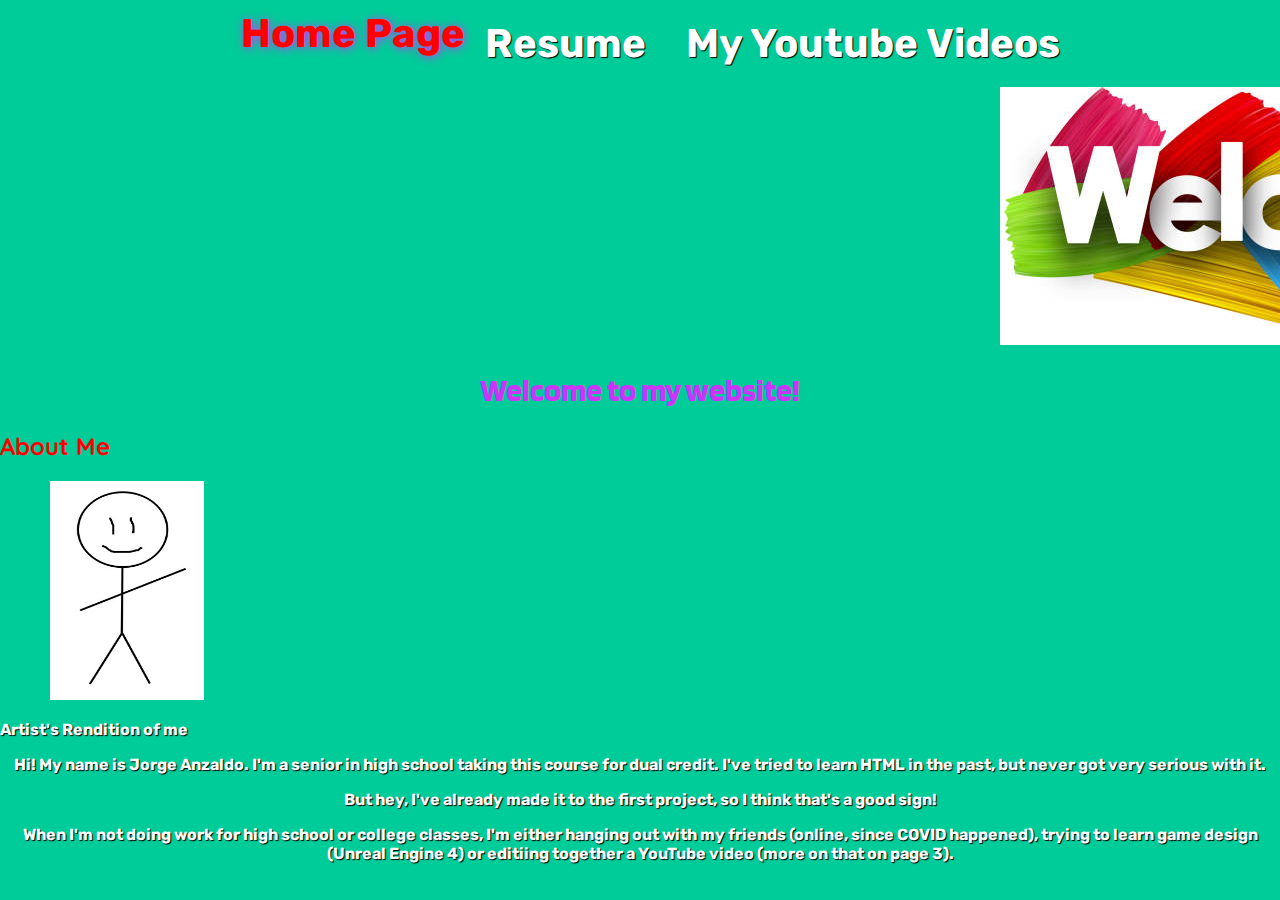
<file: index.html>
<!DOCTYPE html>
<html lang="en">
	<head>
		<meta charset="UTF-8">
		<link rel="stylesheet" href="css/normalize.css">
		<link rel="stylesheet" href="css/style.css">
		<link href="https://fonts.googleapis.com/css2?family=Rubik:wght@300&display=swap" rel="stylesheet"> 
		<link href="https://fonts.googleapis.com/css2?family=Blinker:wght@800&display=swap" rel="stylesheet">
		<link href="https://fonts.googleapis.com/css2?family=Quicksand&display=swap" rel="stylesheet"> 		
		<title>Home Page</title>
	</head>
	<body>
		<nav id="main-navbar">
			<div id="navbar-container">
				<ul>
					<li id ="onpage">Home Page</li>
					<li><a href="resume.html">Resume</a></li>
					<li><a href="videos.html">My Youtube Videos</a></li>
				</ul>
			</div>
		</nav>

		<section>
		<img src="images/welcome.jpg" id="welcome" alt="welcome">
		<h1>Welcome to my website!</h1>
		</section>
		
		<section>
		<h2>About Me</h2>
		<img src="images/artist'srendition.png" alt="artist'srendition" id="rendition" width="154" height="219">
		<p>Artist's Rendition of me</p>
		<div id="intro">
		<p>Hi! My name is Jorge Anzaldo. I'm a senior in high school taking this course for dual credit. I've tried to learn HTML in the past, but never got very serious with it.</p>
		<p>But hey, I've already made it to the first project, so I think that's a good sign!</p>
		<p>When I'm not doing work for high school or college classes, I'm either hanging out with my friends (online, since COVID happened), trying to learn game design (Unreal Engine 4) or editiing together a YouTube video (more on that on page 3).</p>
		</div>
		</section>
		
		
	</body>
	
</html>
</file>
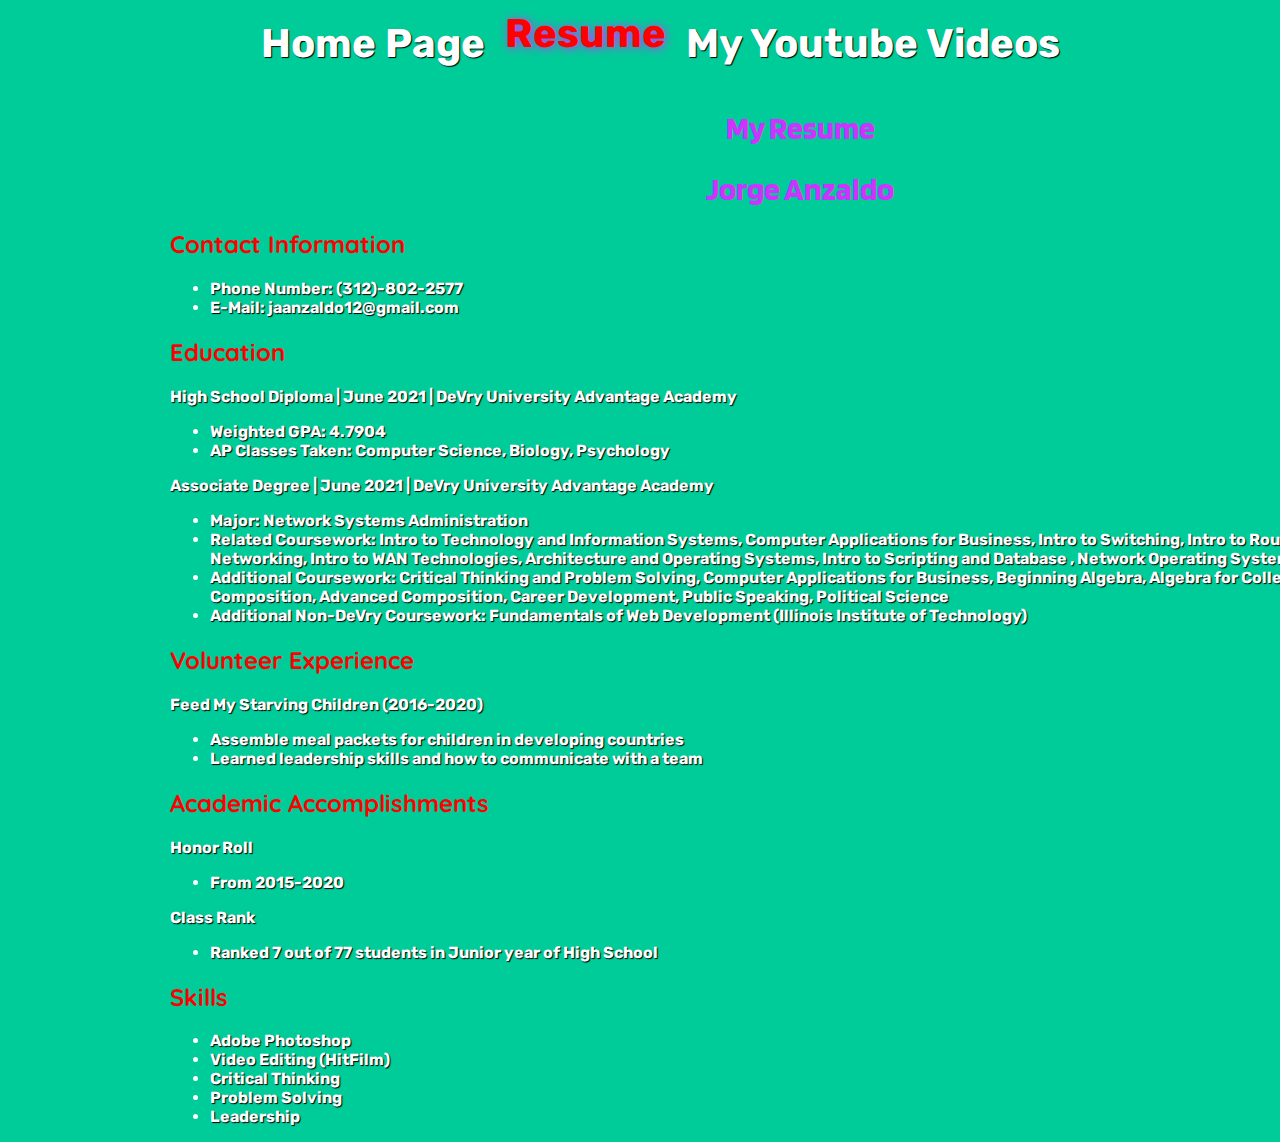
<file: resume.html>
<!DOCTYPE html>
<html lang="en">
	<head>
		<meta charset="UTF-8">
		<link rel="stylesheet" href="css/normalize.css">
		<link rel="stylesheet" href="css/style.css">
		<link href="https://fonts.googleapis.com/css2?family=Rubik:wght@300&display=swap" rel="stylesheet"> 
		<link href="https://fonts.googleapis.com/css2?family=Blinker:wght@800&display=swap" rel="stylesheet">
		<link href="https://fonts.googleapis.com/css2?family=Quicksand&display=swap" rel="stylesheet"> 		
		<title>Resume</title>
	</head>
	<body>
  
		<nav id="main-navbar">
			<div id="navbar-container">
				<ul>
					<li><a href="index.html">Home Page</a></li>
					<li id ="onpage">Resume</li>
					<li><a href="videos.html">My Youtube Videos</a></li>
				</ul>
			</div>
		</nav>
  <div id="wrapper">
	<section id="resume">
	<h1>My Resume</h1>
	
	<h1>Jorge Anzaldo</h1>
	
	<h2>Contact Information</h2>
	
	<ul>
		<li>Phone Number: (312)-802-2577</li>
		<li>E-Mail: jaanzaldo12@gmail.com</li>
	</ul>

	<h2>Education</h2>
	
	<p>High School Diploma | June 2021 | DeVry University Advantage Academy</p>
	<ul>
		<li>Weighted GPA: 4.7904</li>
		<li>AP Classes Taken: Computer Science, Biology, Psychology</li>
	</ul>
	
	<p>Associate Degree | June 2021 | DeVry University Advantage Academy</p>
	<ul>
		<li>Major: Network Systems Administration</li>
		<li>Related Coursework: Intro to Technology and Information Systems, Computer Applications for Business, Intro to Switching, Intro to Routing, Intro to Networking, Intro to WAN Technologies, Architecture and Operating Systems, Intro to Scripting and Database , Network Operating Systems - Windows</li>
		<li>Additional Coursework: Critical Thinking and Problem Solving, Computer Applications for Business, Beginning Algebra, Algebra for College Students, Composition, Advanced Composition, Career Development, Public Speaking, Political Science</li>
		<li>Additional Non-DeVry Coursework: Fundamentals of Web Development (Illinois Institute of Technology)</li>
	</ul>	
	
	
	
	<h2>Volunteer Experience</h2>
	<p>Feed My Starving Children (2016-2020)</p>
	<ul>
		<li>Assemble meal packets for children in developing countries</li>
		<li>Learned leadership skills and how to communicate with a team</li>
	</ul>
		
	
	<h2>Academic Accomplishments</h2>
	<p>Honor Roll</p>
	<ul>
		<li>From 2015-2020</li>
	</ul>
	<p>Class Rank</p>
	<ul>
		<li>Ranked 7 out of 77 students in Junior year of High School</li>
	</ul>
	
	
	<h2>Skills</h2>
	<ul>
		<li>Adobe Photoshop</li>
		<li>Video Editing (HitFilm)</li>
		<li>Critical Thinking</li>
		<li>Problem Solving</li>
		<li>Leadership</li>
	</ul>
	</section>
	
  </div>
	</body>
	
</html>
</file>
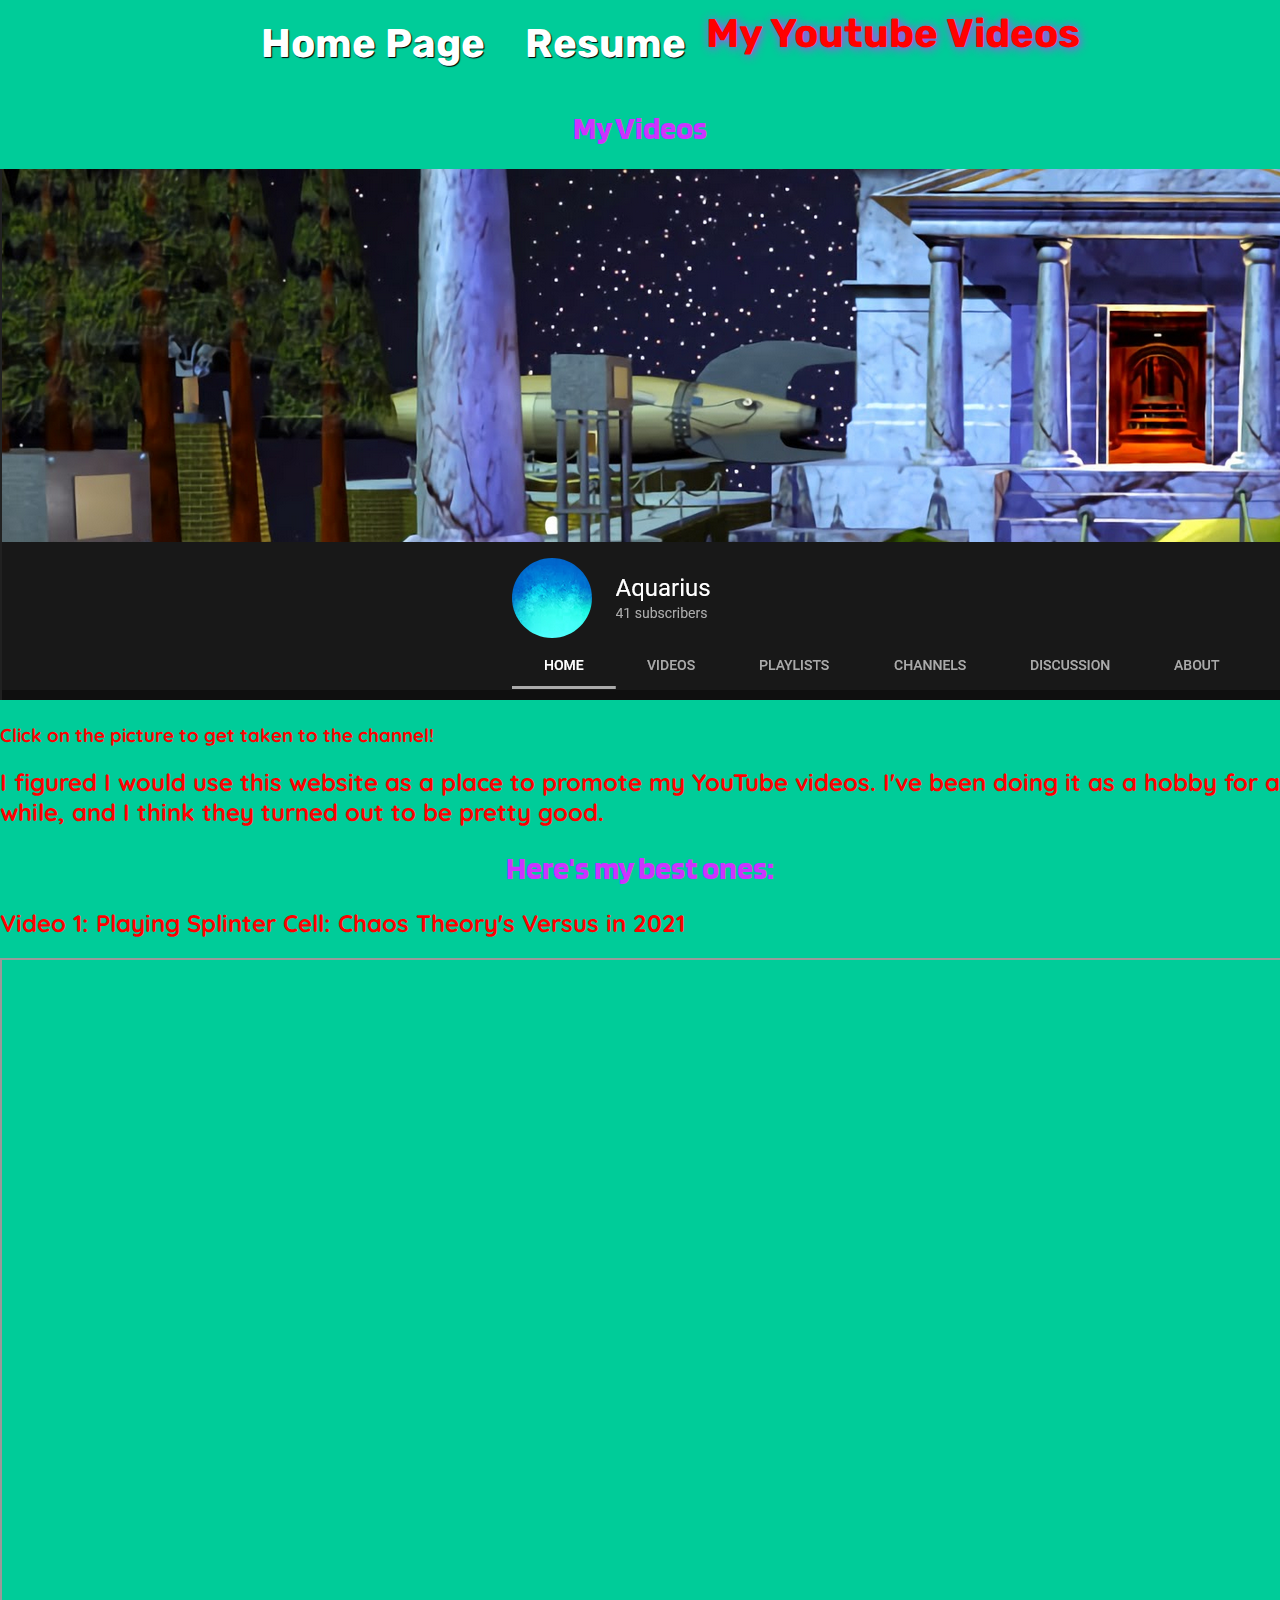
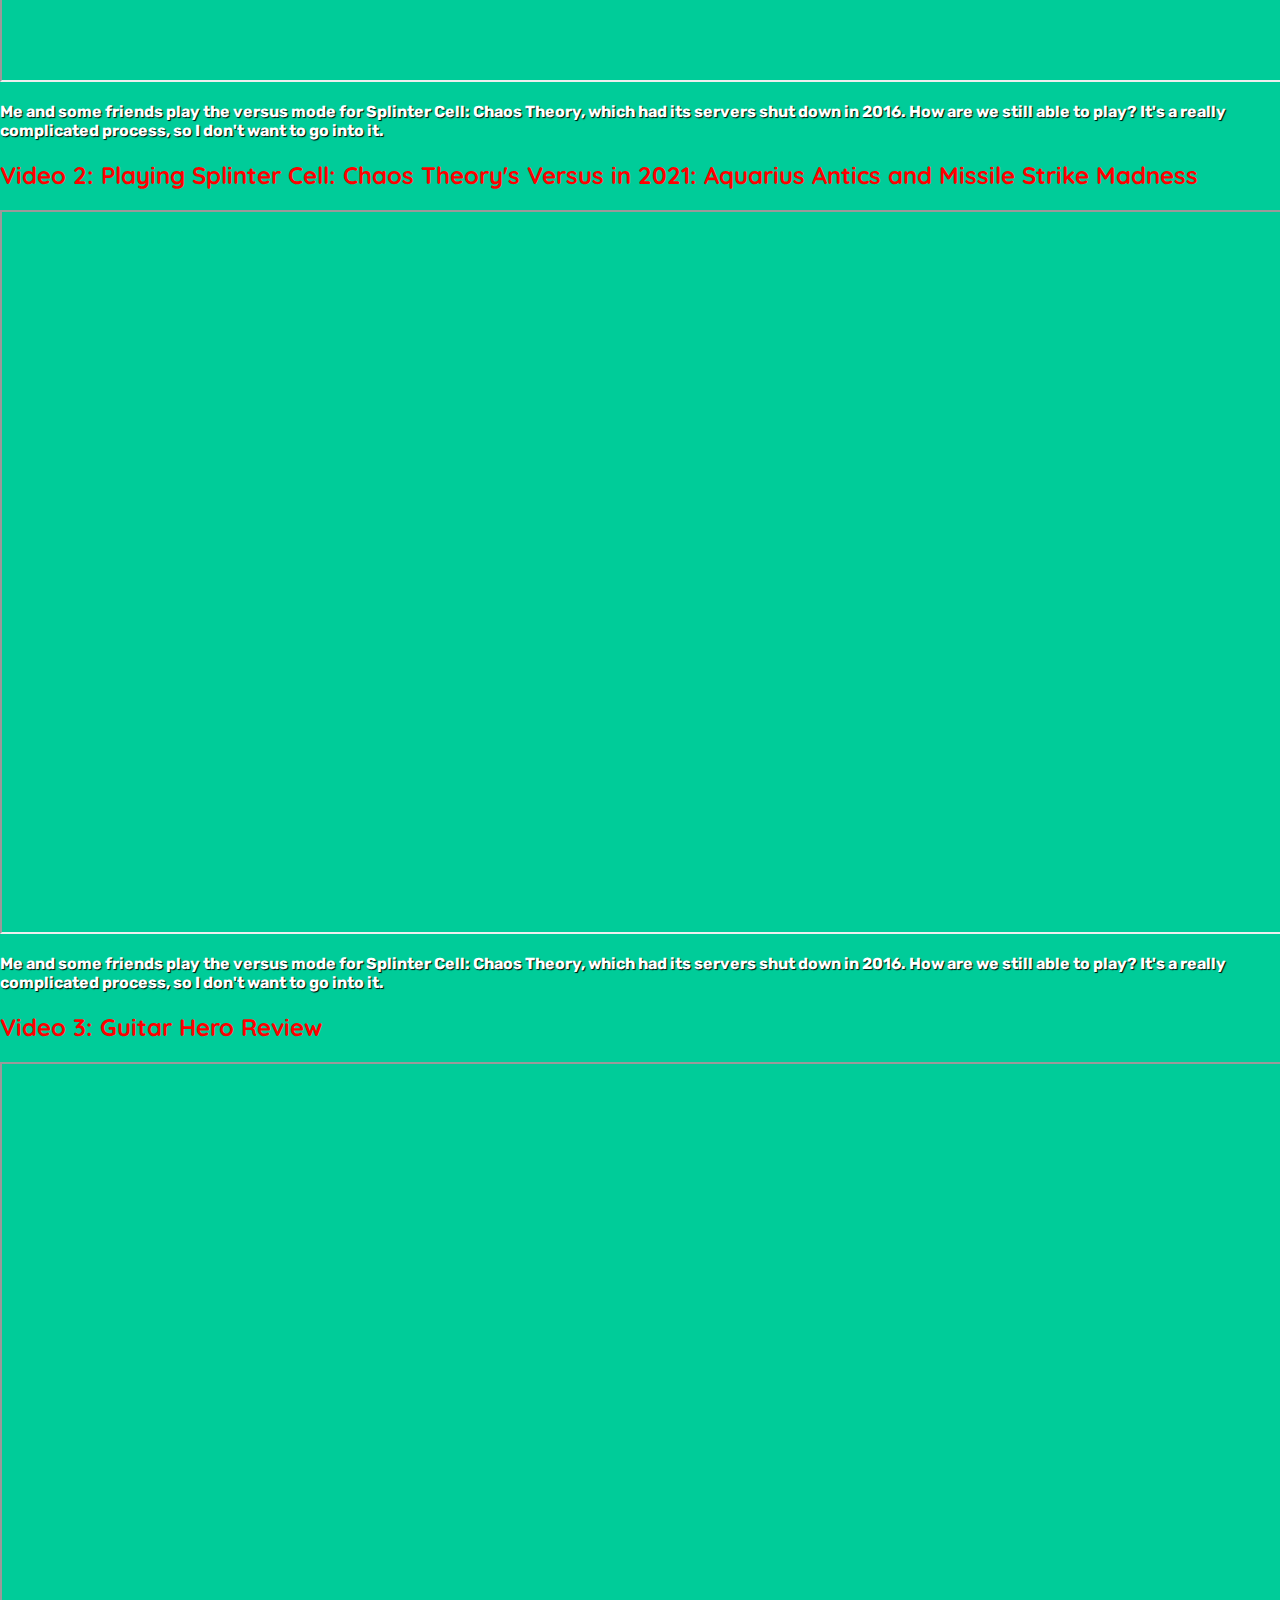
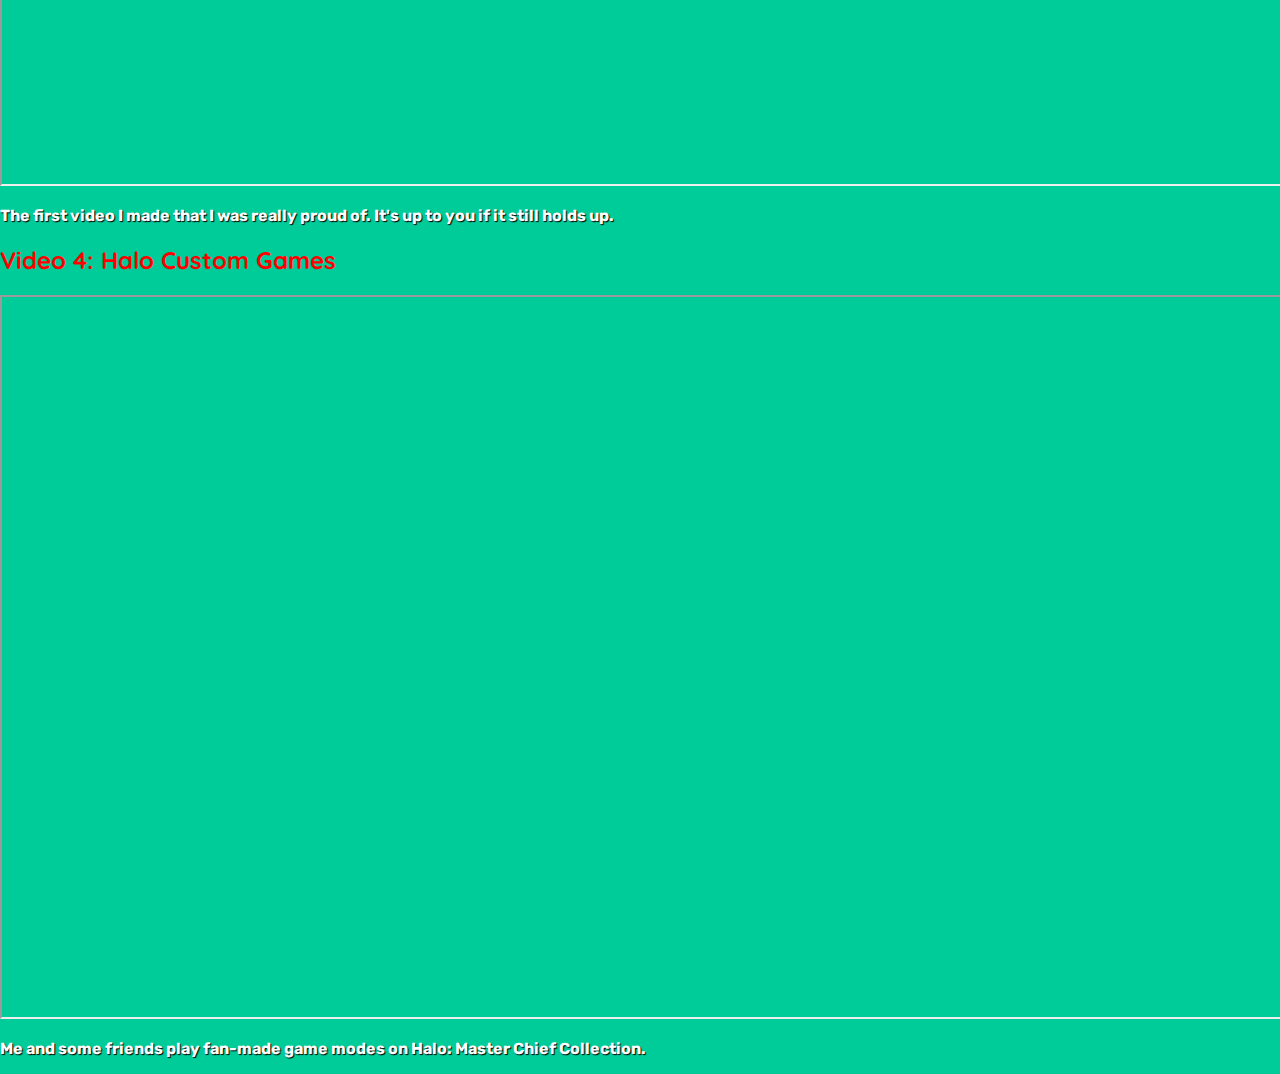
<file: videos.html>
<!DOCTYPE html>
<html lang="en">
	<head>
		<meta charset="UTF-8">
		<link rel="stylesheet" href="css/normalize.css">
		<link rel="stylesheet" href="css/style.css">
		<link href="https://fonts.googleapis.com/css2?family=Rubik:wght@300&display=swap" rel="stylesheet"> 
		<link href="https://fonts.googleapis.com/css2?family=Blinker:wght@800&display=swap" rel="stylesheet">
		<link href="https://fonts.googleapis.com/css2?family=Quicksand&display=swap" rel="stylesheet"> 		
		<title>My Videos</title>
	</head>
	<body>
		<nav id="main-navbar">
			<div id="navbar-container">
				<ul>
					<li><a href="index.html">Home Page</a></li>
					<li><a href="resume.html">Resume</a></li>
					<li id="onpage">My Youtube Videos</li>
				</ul>
			</div>
		</nav>
		<h1>My Videos</h1>
		<a href="https://www.youtube.com/channel/UC2pjNQW1GLbujQqmyTqs9Dw" title="My Channel"> 
		<img src="images/banner.png" alt="youtube"> 
		</a>
		<h3>Click on the picture to get taken to the channel!</h3>
		
		<h2>I figured I would use this website as a place to promote my YouTube videos. I've been doing it as a hobby for a while, and I think they turned out to be pretty good.</h2>
		<h1>Here's my best ones:</h1>
		<h2>Video 1: Playing Splinter Cell: Chaos Theory's Versus in 2021</h2>
		<iframe src="https://www.youtube.com/embed/6mKZkXv4YlY"></iframe>
		<p>Me and some friends play the versus mode for Splinter Cell: Chaos Theory, which had its servers shut down in 2016. How are we still able to play? It's a really complicated process, so I don't want to go into it.</p>
		<h2>Video 2: Playing Splinter Cell: Chaos Theory's Versus in 2021: Aquarius Antics and Missile Strike Madness</h2>
		<iframe src="https://www.youtube.com/embed/YMbMj5OpM6Q"></iframe>
		<p>Me and some friends play the versus mode for Splinter Cell: Chaos Theory, which had its servers shut down in 2016. How are we still able to play? It's a really complicated process, so I don't want to go into it.</p>
		<h2>Video 3: Guitar Hero Review</h2>
		<iframe src="https://www.youtube.com/embed/JPq-OE8mh90"></iframe>
		<p>The first video I made that I was really proud of. It's up to you if it still holds up.</p>
		<h2>Video 4: Halo Custom Games</h2>
		<iframe src="https://www.youtube.com/embed/ukTNbIr1P_Q"></iframe>
		<p>Me and some friends play fan-made game modes on Halo: Master Chief Collection.</p>
	
	
	</body>
	
	
	
	
	
</html>
</file>
<file: css/style.css>
#main-navbar { 
	overflow:hidden;
}

#main-navbar ul {
	list-style-type:none;
	margin:0;
	padding:0;
	position:relative;
	left:50%;
	float:left;
}

#main-navbar ul li {
	float:left;
	position:relative;
	right:50%;
	display:block;
	font-size:40px;
}
#main-navbar ul li a {
	display:block;
	padding:10px 20px;
	color:#fff;
	text-decoration:none;
}

#navbar-container {
	float:left;
	width:100%;
	position:relative;
	padding:10px 20px;
	
}

#main-navbar ul li a:hover {
	background-color:#000;
}

#rendition {
	position:relative;
	left: 50px;
}

#welcome {
	position:relative;
	left:1000px;
}

#onpage {
	color:red;
	position:relative;
	text-shadow: 1px 1px 10px #cc33ff;
}

body {
	background-color:#00cc99;
}	
h1 { 
	font-family: 'Blinker', sans-serif;
	color:#cc33ff;
	text-align:center;
}

h2 {
	font-family: 'Quicksand', sans-serif;
	color:#ff0000;
}

h3 {
	font-family: 'Quicksand', sans-serif;
	color:#ff0000;
}

p {
	font-family: 'Rubik', light;
	color:#ffffff;
	font-weight:bold;
	text-shadow: 1px 1px 1px black;
}

ul {
	font-family: 'Rubik', light;
	color:#ffffff;
	font-weight:bold;
	text-shadow: 1px 1px 1px black;	
}
#wrapper {
	margin-left:20px;
	position:static;
	float:left;
}

iframe {
	width:1280px;
	height:720px;
	position:static;
}

#intro {
	text-align:center;
}

#resume {
	position:relative;
	left:150px;	
}
</file>
